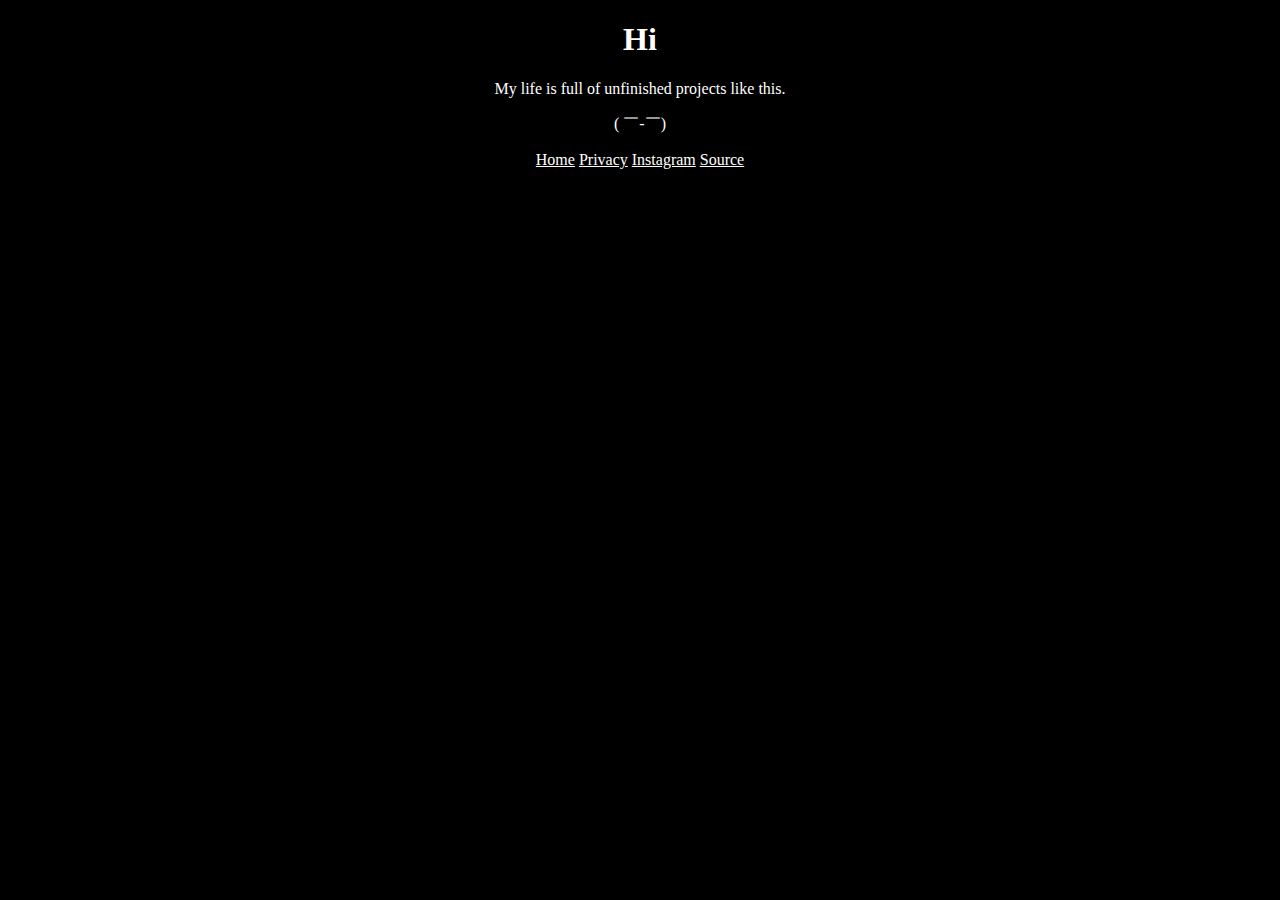
<file: index.html>
<!DOCTYPE html>
<html lang="en">
<head>
  
  <meta charset="UTF-8">
  <meta name="viewport" content="width=device-width, initial-scale=1">
 <link rel="stylesheet" href="style.css">
  <title>Hi</title>
  
</head>
<body>
  <h1>Hi</h1>
  <p>My life is full of unfinished projects like this. </p>
  <p>( ￣-￣)</p>

<footer>
  
  <nav>
  <a href="/">Home</a>
  <a href="/privacy.html">Privacy</a>
  <a href="/instagram" target="_blank" rel="noopener noreferrer">Instagram</a>
  <a href="https://github.com/udnzk/fluffy-chainsaw" target="_blank" rel="noopener noreferrer">Source</a>
  </nav>
  
</footer>
</body>
</html>
</file>
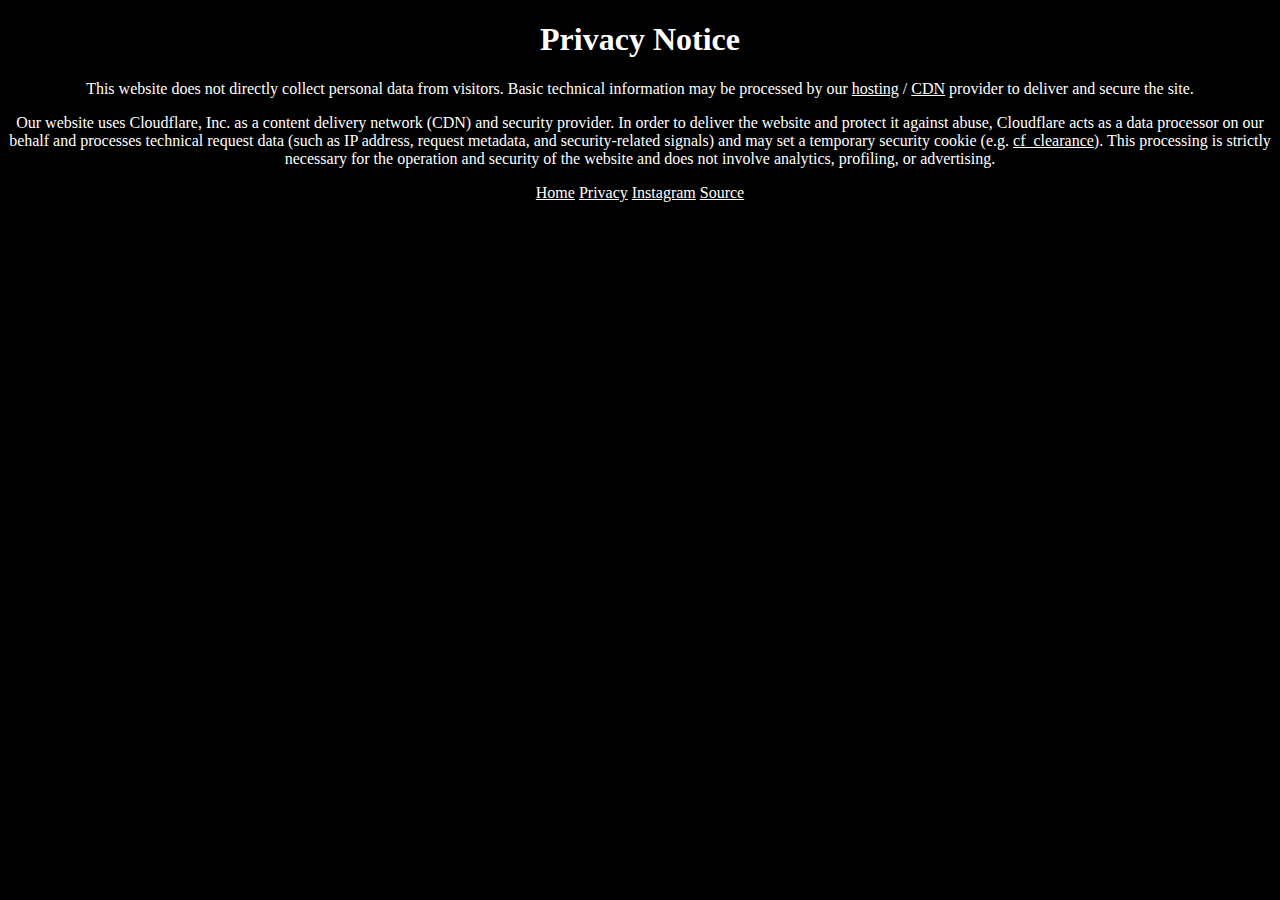
<file: privacy.html>
<!DOCTYPE html>
<html lang="en">
<head>
  
  <meta charset="UTF-8">
  <meta name="viewport" content="width=device-width, initial-scale=1">
  <link rel="stylesheet" href="style.css">
  <title>Privacy Notice</title>
  
</head>
<body>
  <h1>Privacy Notice</h1>
  <p>
    This website does not directly collect personal data from visitors. Basic technical information may be processed by our <a href="https://github.com">hosting</a> /
    <a href="https://cloudflare.com">CDN</a> provider to deliver and secure the site.
  </p>
  
  <p>
    Our website uses Cloudflare, Inc. as a content delivery network (CDN) and security provider. In order to deliver the website and protect it against abuse, Cloudflare acts as a data processor on our behalf and processes technical request data (such as IP address, request metadata, and security-related signals) and may set a temporary security cookie
    (e.g. <a href="https://developers.cloudflare.com/fundamentals/reference/policies-compliances/cloudflare-cookies/#additional-cookies-used-by-the-challenge-platform">cf_clearance</a>). This processing is strictly necessary for the operation and security of the website and does not involve analytics, profiling, or advertising.
  </p>

<footer>

  <nav>
  <a href="/">Home</a>
  <a href="/privacy.html">Privacy</a>
  <a href="/instagram" target="_blank" rel="noopener noreferrer">Instagram</a>
  <a href="https://github.com/udnzk/fluffy-chainsaw" target="_blank" rel="noopener noreferrer">Source</a>
  </nav>

</footer>
 
</body>
</html>
</file>
<file: style.css>
body {
 background-color: black;

}

* {
 color: white;
 text-align: center;

}
</file>
